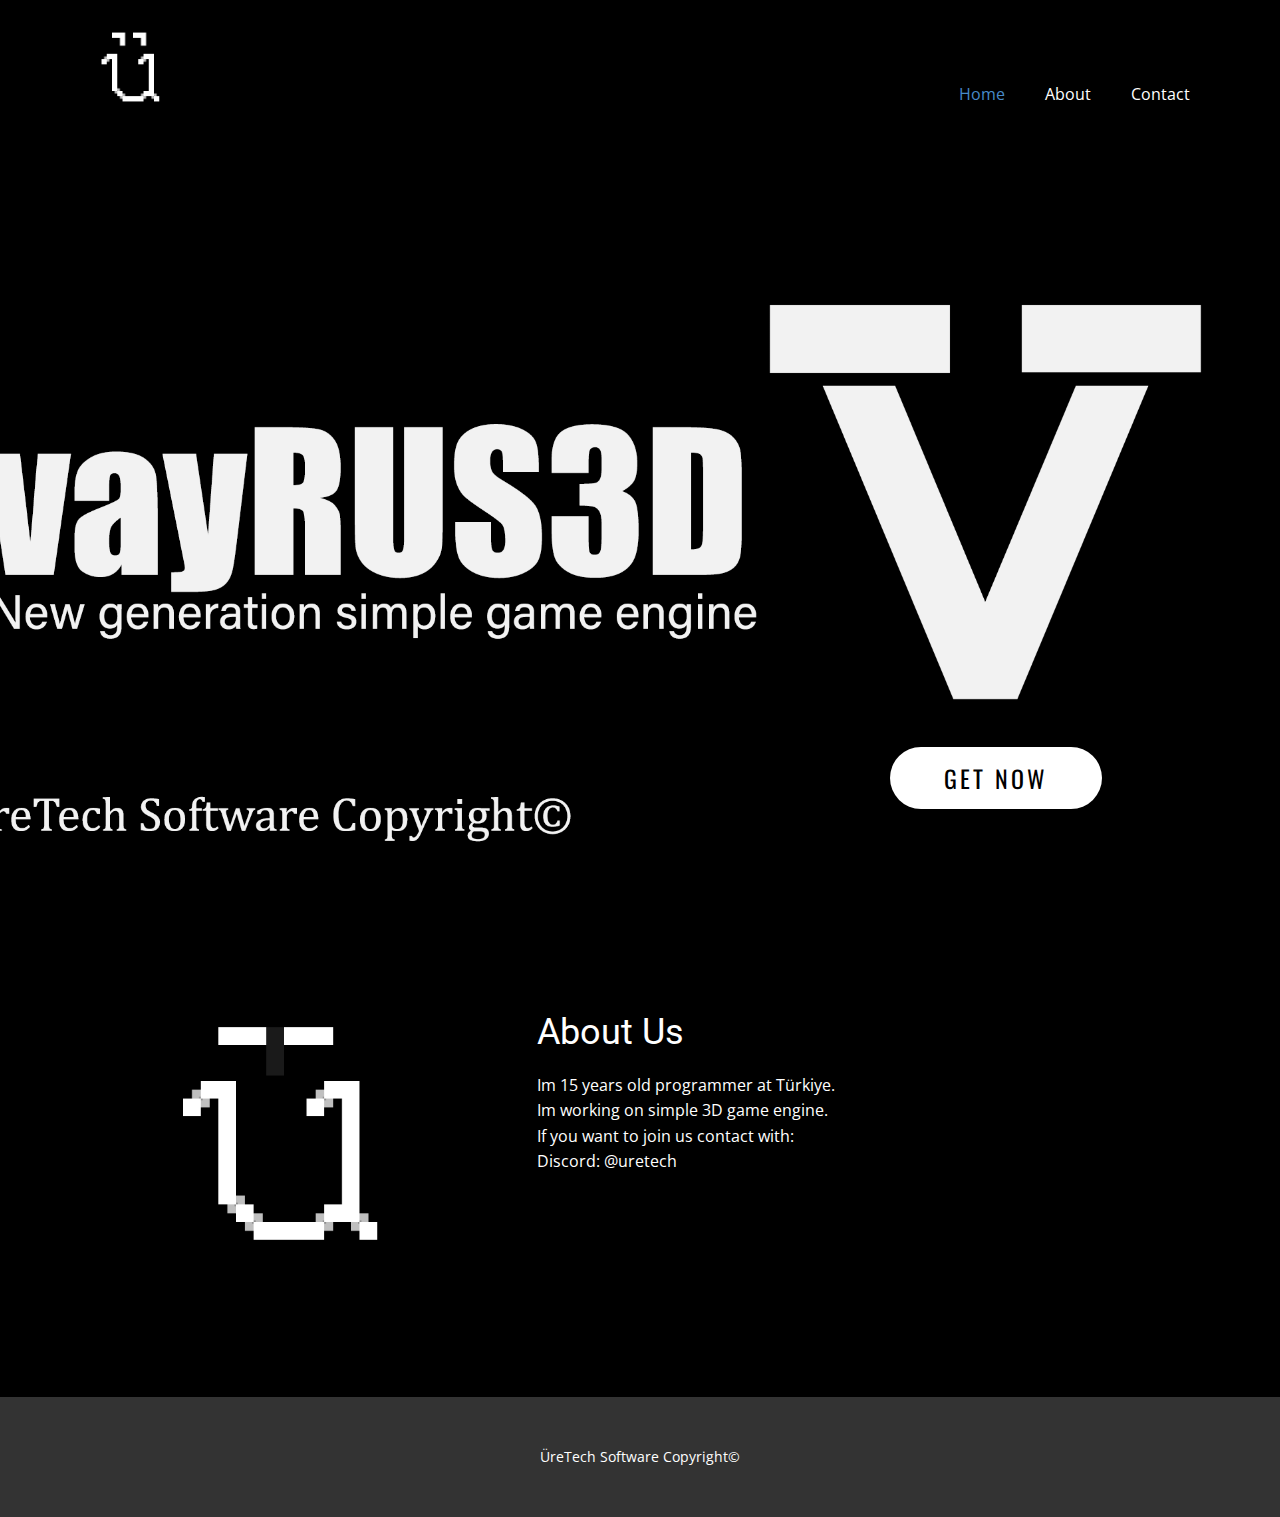
<file: index.html>
<!DOCTYPE html>
<html style="font-size: 16px;" lang="en"><head>
    <meta name="viewport" content="width=device-width, initial-scale=1.0">
    <meta charset="utf-8">
    <meta name="keywords" content="About Us">
    <meta name="description" content="">
    <title>Home</title>
    <link rel="stylesheet" href="nicepage.css" media="screen">
<link rel="stylesheet" href="Home.css" media="screen">
    <script class="u-script" type="text/javascript" src="jquery.js" defer=""></script>
    <script class="u-script" type="text/javascript" src="nicepage.js" defer=""></script>
    <meta name="generator" content="Nicepage 4.18.5, nicepage.com">
    <link id="u-theme-google-font" rel="stylesheet" href="https://fonts.googleapis.com/css?family=Roboto:100,100i,300,300i,400,400i,500,500i,700,700i,900,900i|Open+Sans:300,300i,400,400i,500,500i,600,600i,700,700i,800,800i">
    <link id="u-page-google-font" rel="stylesheet" href="https://fonts.googleapis.com/css?family=Oswald:200,300,400,500,600,700">
    
    
    
    <script type="application/ld+json">{
		"@context": "http://schema.org",
		"@type": "Organization",
		"name": "",
		"logo": "images/Logov2.2.png"
}</script>
    <meta name="theme-color" content="#478ac9">
    <meta property="og:title" content="Home">
    <meta property="og:type" content="website">
  </head>
  <body data-home-page="Home.html" data-home-page-title="Home" class="u-body u-xl-mode" data-lang="en"><header class="u-black u-clearfix u-header u-header" id="sec-f866"><div class="u-clearfix u-sheet u-sheet-1">
        <a href="Home.html" class="u-image u-logo u-image-1" data-image-width="1200" data-image-height="850">
          <img src="images/Logov2.2.png" class="u-logo-image u-logo-image-1">
        </a>
        <nav class="u-menu u-menu-dropdown u-offcanvas u-menu-1">
          <div class="menu-collapse" style="font-size: 1rem; letter-spacing: 0px;">
            <a class="u-button-style u-custom-left-right-menu-spacing u-custom-padding-bottom u-custom-top-bottom-menu-spacing u-nav-link u-text-active-palette-1-base u-text-hover-palette-2-base" href="#">
              <svg class="u-svg-link" viewBox="0 0 24 24"><use xmlns:xlink="http://www.w3.org/1999/xlink" xlink:href="#menu-hamburger"></use></svg>
              <svg class="u-svg-content" version="1.1" id="menu-hamburger" viewBox="0 0 16 16" x="0px" y="0px" xmlns:xlink="http://www.w3.org/1999/xlink" xmlns="http://www.w3.org/2000/svg"><g><rect y="1" width="16" height="2"></rect><rect y="7" width="16" height="2"></rect><rect y="13" width="16" height="2"></rect>
</g></svg>
            </a>
          </div>
          <div class="u-nav-container">
            <ul class="u-nav u-unstyled u-nav-1"><li class="u-nav-item"><a class="u-button-style u-nav-link u-text-active-palette-1-base u-text-hover-palette-2-base" href="Home.html" style="padding: 10px 20px;">Home</a>
</li><li class="u-nav-item"><a class="u-button-style u-nav-link u-text-active-palette-1-base u-text-hover-palette-2-base" href="About.html" style="padding: 10px 20px;">About</a>
</li><li class="u-nav-item"><a class="u-button-style u-nav-link u-text-active-palette-1-base u-text-hover-palette-2-base" href="Contact.html" style="padding: 10px 20px;">Contact</a>
</li></ul>
          </div>
          <div class="u-nav-container-collapse">
            <div class="u-black u-container-style u-inner-container-layout u-opacity u-opacity-95 u-sidenav">
              <div class="u-inner-container-layout u-sidenav-overflow">
                <div class="u-menu-close"></div>
                <ul class="u-align-center u-nav u-popupmenu-items u-unstyled u-nav-2"><li class="u-nav-item"><a class="u-button-style u-nav-link" href="Home.html">Home</a>
</li><li class="u-nav-item"><a class="u-button-style u-nav-link" href="About.html">About</a>
</li><li class="u-nav-item"><a class="u-button-style u-nav-link" href="Contact.html">Contact</a>
</li></ul>
              </div>
            </div>
            <div class="u-black u-menu-overlay u-opacity u-opacity-70"></div>
          </div>
        </nav>
      </div></header>
    <section class="u-clearfix u-container-align-right-lg u-container-align-right-md u-container-align-right-xl u-image u-shading u-section-1" id="carousel_1064" data-image-width="2048" data-image-height="1024">
      <div class="u-clearfix u-sheet u-sheet-1">
        <div class="u-clearfix u-layout-wrap u-layout-wrap-1">
          <div class="u-layout">
            <div class="u-layout-row">
              <div class="u-align-left u-container-align-center u-container-style u-layout-cell u-left-cell u-opacity u-opacity-0 u-shape-rectangle u-size-60 u-white u-layout-cell-1">
                <div class="u-container-layout u-container-layout-1">
                  <a href="https://github.com/sinirlicoksinirli/vayRUS" class="u-active-white u-align-center u-border-none u-btn u-btn-round u-button-style u-custom-font u-font-oswald u-hover-grey-30 u-radius-50 u-text-active-grey-40 u-text-black u-text-hover-grey-50 u-white u-btn-1">Get now</a>
                </div>
              </div>
            </div>
          </div>
        </div>
      </div>
    </section>
    <section class="u-black u-border-2 u-border-black u-clearfix u-section-2" id="sec-d8f8">
      <div class="u-clearfix u-sheet u-sheet-1">
        <div class="u-clearfix u-expanded-width u-gutter-0 u-layout-wrap u-layout-wrap-1">
          <div class="u-layout">
            <div class="u-layout-row">
              <div class="u-align-center u-container-style u-layout-cell u-left-cell u-size-23 u-layout-cell-1">
                <div class="u-container-layout u-valign-middle u-container-layout-1">
                  <div alt="" class="u-image u-image-circle u-image-1" src="" data-image-width="1200" data-image-height="850"></div>
                </div>
              </div>
              <div class="u-align-left u-container-style u-layout-cell u-right-cell u-size-37 u-layout-cell-2">
                <div class="u-container-layout u-valign-top-xs u-container-layout-2">
                  <h2 class="u-text u-text-default u-text-1">About Us</h2>
                  <p class="u-text u-text-2">Im 15 years old programmer at Türkiye.&nbsp;<br>Im working on simple 3D game engine.<br> If you want to join us contact with: <br>Discord: @uretech
                  </p>
                </div>
              </div>
            </div>
          </div>
        </div>
      </div>
    </section>
    
    
    <footer class="u-align-center u-clearfix u-footer u-grey-80 u-footer" id="sec-b588"><div class="u-clearfix u-sheet u-sheet-1">
        <p class="u-small-text u-text u-text-variant u-text-1">ÜreTech Software Copyright©
        </p>
      </div></footer>
  
</body></html>
</file>
